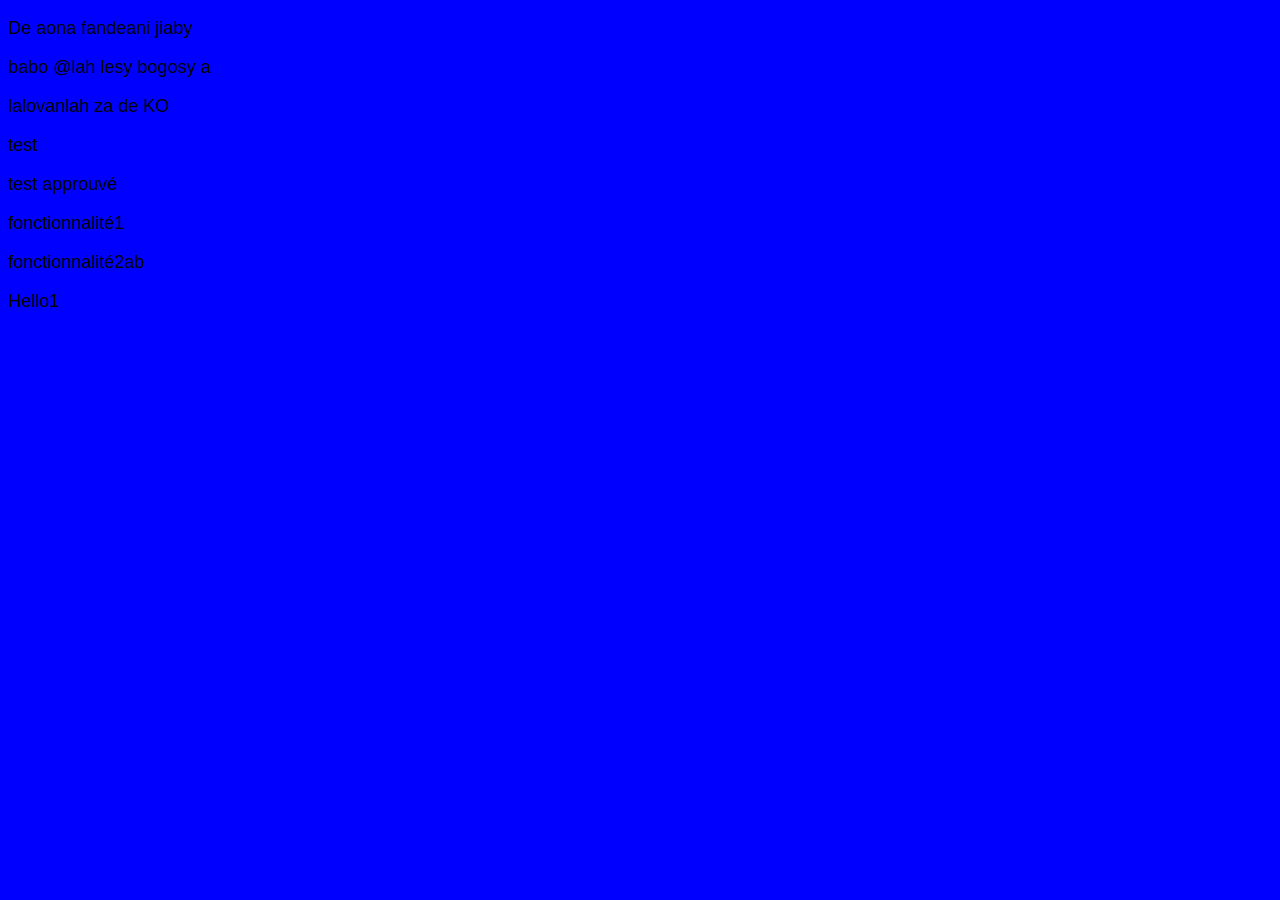
<file: Frontend/index.html>
<!DOCTYPE html>
<html lang="en">
<head>
    <meta charset="UTF-8">
    <meta name="viewport" content="width=device-width, initial-scale=1.0">
    <link rel="stylesheet" href="index.css">
    <title>Document</title>
</head>
<body>
    <p>De aona fandeani jiaby</p>
    <p>babo @lah lesy bogosy a</p>
    <p>lalovanlah za de KO</p>
    <p>test</p>
    <p>test approuvé</p>
    <p>fonctionnalité1</p>
    <p>fonctionnalité2ab</p>
    <p>Hello1</p>
</body>
</html>
</file>
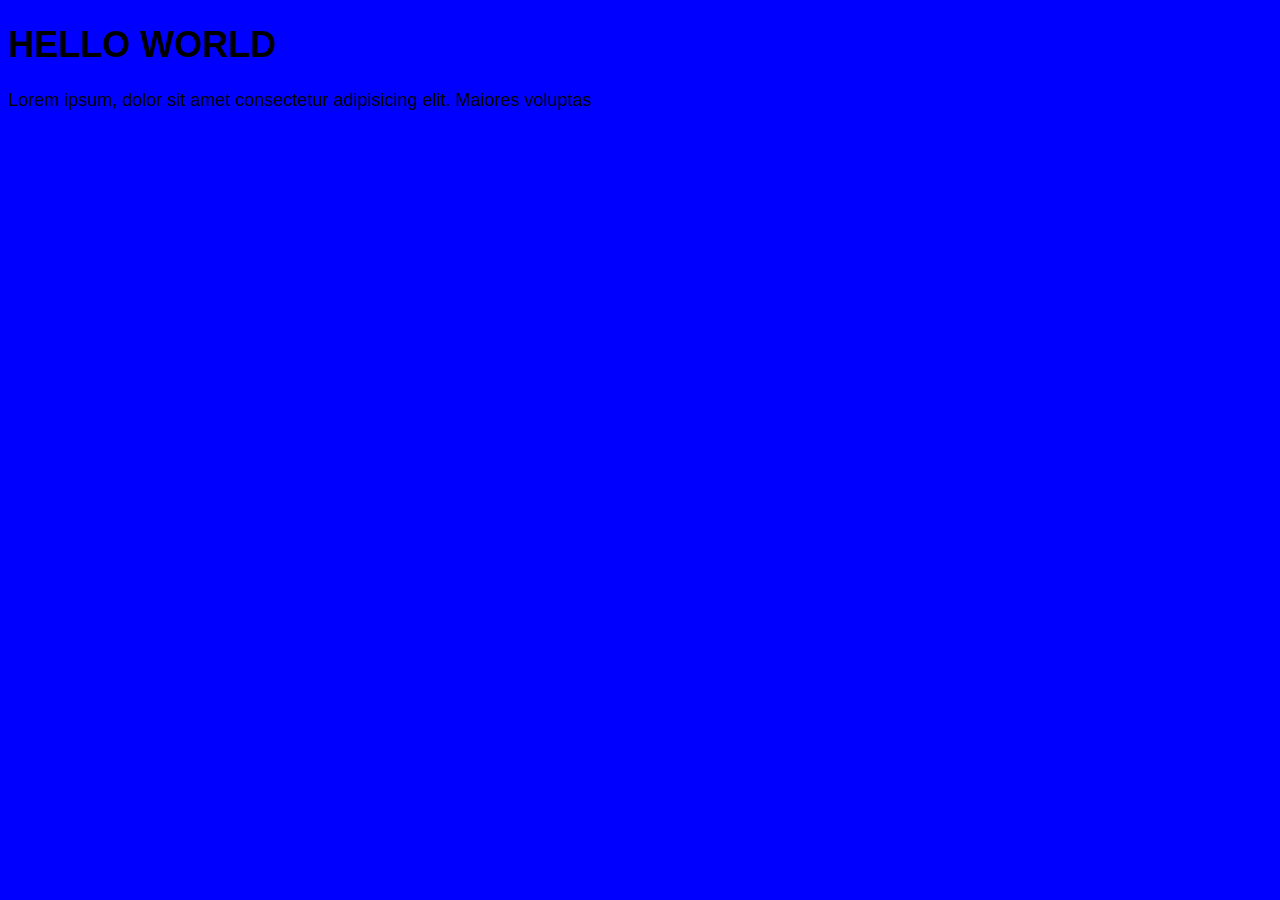
<file: Frontend/module.html>
<!DOCTYPE html>
<html lang="en">
<head>
    <meta charset="UTF-8">
    <meta name="viewport" content="width=device-width, initial-scale=1.0">
    <link rel="stylesheet" href="index.css">
    <title>Document</title>
</head>
<body>
    <h1>HELLO WORLD </h1>
    <p>Lorem ipsum, dolor sit amet consectetur adipisicing elit. 
        Maiores voluptas </p>
    
</body>
</html>
</file>
<file: Frontend/index.css>
body{
    color: black;
    background-color: blue;
    font-size: large;
    font-family: Verdana, Geneva, Tahoma, sans-serif;
}
</file>
